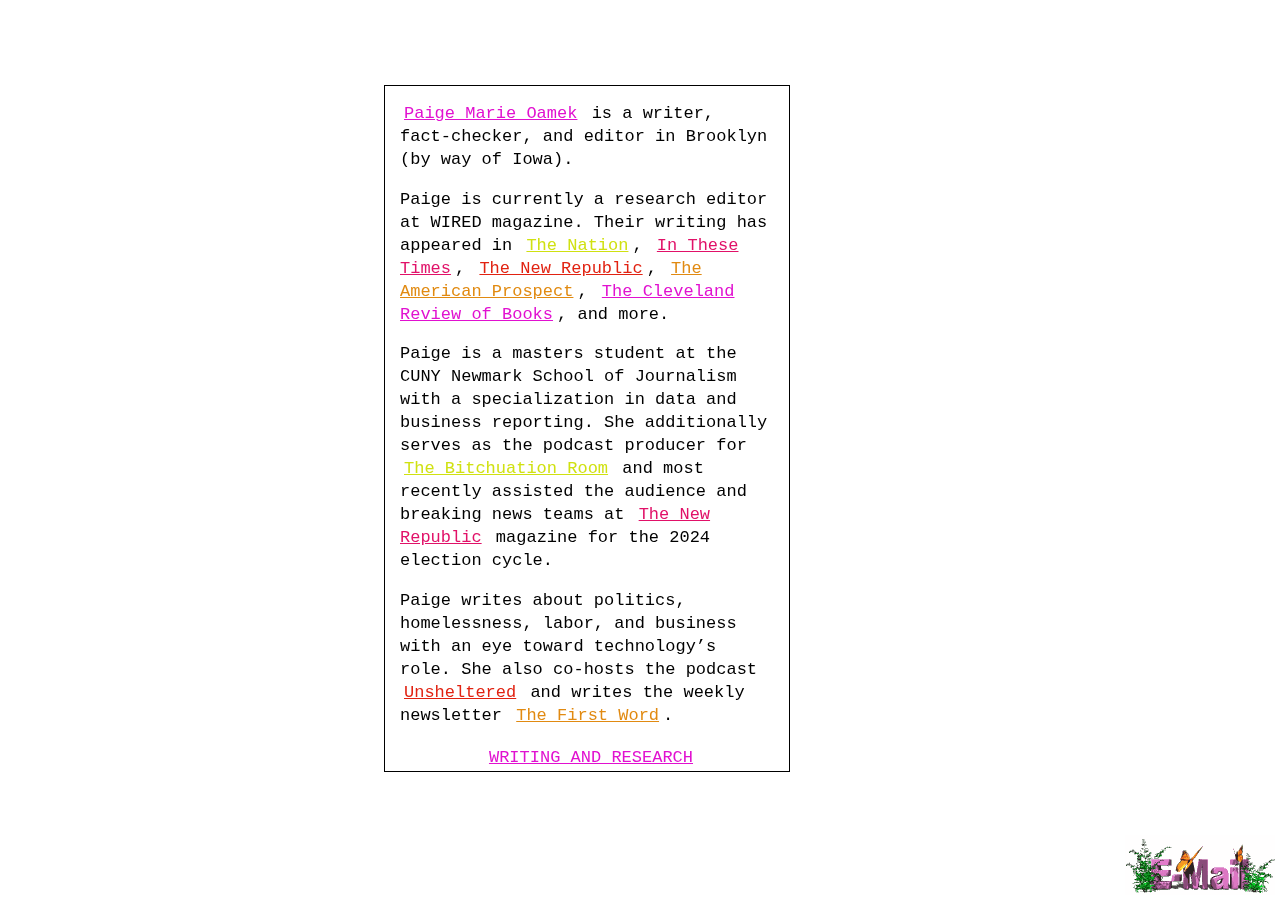
<file: index.html>
<!doctype html>
<html lang="en">
<head>
    <!-- This site is directly inspired by magoni.info by evan magoni. -->
    <meta name="viewport" content="width=device-width, initial-scale=1.0">
    <link rel="stylesheet"media="screen" href="style.css">
    <link rel="shortcut icon" type="img/jpg" href="img/favicon64.png"/>
    <meta charset="utf-8">
    <meta name="title" content="paige oamek">
    <meta name="description" content="fact-checker / journalist">
    <link rel="preconnect" href="https://fonts.googleapis.com">
    <link rel="preconnect" href="https://fonts.gstatic.com" crossorigin>
    <link href="https://fonts.googleapis.com/css2?family=Inconsolata:wght@300;400&display=swap" rel="stylesheet">
    <title>paige oamek</title>
</head>
<body>
    <a href="mailto: poamek@gmail.com" target="_blank"><img id="contactGif" src="img/email_flowers.gif"></a>
    <div id="spinnyDiv">
        <p><a target="_blank" class="paragraphLink" href="https://twitter.com/paigehtml">Paige Marie Oamek</a> is a writer, fact-checker, and editor in Brooklyn (by way of Iowa).</p> 

        <p>Paige is currently a research editor at WIRED magazine. Their writing has appeared in
            <a class="paragraphLink" target="_blank" href="https://www.thenation.com/authors/paige-oamek/">The Nation</a>,
            <a class="paragraphLink" target="_blank" href="https://inthesetimes.com/authors/paige-oamek">In These Times</a>,
            <a class="paragraphLink" target="_blank" href="https://newrepublic.com/authors/paige-oamek">The New Republic</a>,
            <a class="paragraphLink" target="_blank" href="https://prospect.org/topics/paige-oamek/">The American Prospect</a>,
            <a class="paragraphLink" target="_blank" href="https://www.clereviewofbooks.com/writing?author=6512eac705b3150401feec1c">The Cleveland Review of Books</a>,
            and more.
        </p>
        <p>
            Paige is a masters student at the CUNY Newmark School of Journalism with a specialization in data and business reporting.
            She additionally serves as the podcast producer for 
            <a class="paragraphLink" target="_blank" href="https://podcasts.apple.com/us/podcast/the-bitchuation-room/id1438285775">The Bitchuation Room</a>
            and most recently assisted the audience and breaking news teams at 
            <a class="paragraphLink" target="_blank" href="https://newrepublic.com/authors/paige-oamek">The New Republic</a>
            magazine for the 2024 election cycle. 
        </p>

        <p>
            Paige writes about politics, homelessness, labor, and business with an eye toward technology’s role. She also co-hosts the podcast 
            <a class="paragraphLink" target="_blank" href="https://podcasts.apple.com/us/podcast/unsheltered/id1743474956">Unsheltered</a> and writes the weekly newsletter <a class="paragraphLink" target="_blank" href="https://pgoh.substack.com/?utm_source=substack&utm_medium=web&utm_campaign=substack_profile ">The First Word</a>.

        
        </p>
        <a href="all.html" id="homeLink" class="fourthDepth paragraphLink">WRITING AND RESEARCH</a> <!-- could be little image of home -->
    </div>
    <script src="https://ajax.googleapis.com/ajax/libs/jquery/2.0.0/jquery.min.js"></script>
    <script src="app.js"></script>
</body>
</html>
</file>
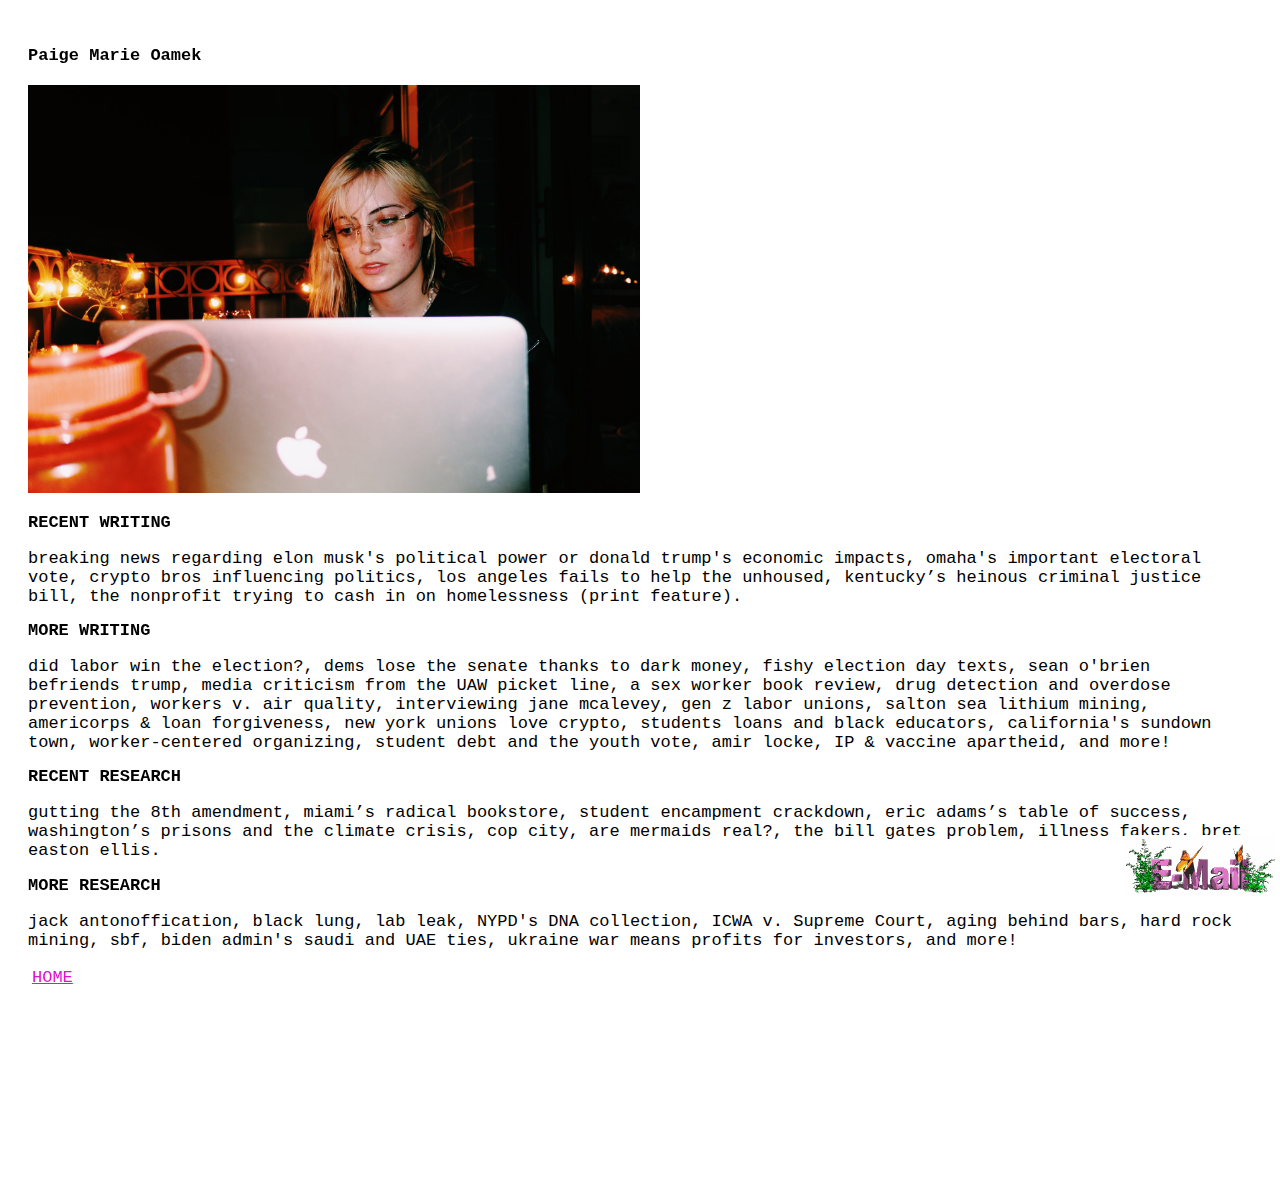
<file: all.html>
<!doctype html>
<html lang="en">
<head>
    <meta name="viewport" content="width=device-width, initial-scale=1.0">
    <link rel="stylesheet"media="screen" href="style.css">
    <link rel="shortcut icon" type="img/jpg" href="img/favicon64.png"/>
    <meta charset="utf-8">
    <meta name="title" content="paige oamek">
    <meta name="description" content="fact-checker / journalist">
    <link rel="preconnect" href="https://fonts.googleapis.com">
    <link rel="preconnect" href="https://fonts.gstatic.com" crossorigin>
    <link href="https://fonts.googleapis.com/css2?family=Inconsolata:wght@300;400&display=swap" rel="stylesheet">
    <title>paige oamek</title>
</head>
<body>
    <div>
        <p><a target="_blank" class="allPageLink" href="https://www.linkedin.com/in/paigeoamek"><b>Paige Marie Oamek</b></a></p>
        <img src="img/pidge_laptop.png" id="paigeProfileImg" alt="Paige working">
        <h2 class="smallerHeader shallowDepth">RECENT WRITING</h2>
        <a target="_blank" class="allPageLink" href="https://newrepublic.com/authors/paige-oamek">breaking news</a> regarding
        <a target="_blank" class="allPageLink" href="https://newrepublic.com/post/187340/elon-musk-1-million-giveaway-trump-shady" >elon musk's political power</a> or
        <a target="_blank" class="allPageLink" href="https://newrepublic.com/post/187195/trump-extreme-tariffs-threat-bloomberg-interview">donald trump's economic impacts</a>,  <a target="_blank" class="allPageLink" href="https://www.thenation.com/article/politics/nebraska-independents-abortion-second-cd/" >omaha's important electoral vote</a>, 
        <a target="_blank" class="allPageLink" href="https://newrepublic.com/article/185150/crypto-campaign-finance-spending-2024" >crypto bros influencing politics</a>,   
        <a target="_blank" class="allPageLink" href="https://www.thenation.com/article/politics/urban-alchemy-los-angeles-homelessness/" >los angeles fails to help the unhoused</a>,  
        <a target="_blank" class="allPageLink" href="https://www.thenation.com/article/society/kentucky-crime-bill/" >kentucky’s heinous criminal justice bill</a>, 
        <a target="_blank" class="allPageLink" href="https://www.thenation.com/article/society/homelessness-urban-alchemy/" >the nonprofit trying to cash in on homelessness (print feature)</a>.      
        
        <h2 class="smallerHeader shallowDepth">MORE WRITING</h2>

        <a target="_blank" class="allPageLink" href="https://newrepublic.com/post/188072/donald-trump-states-major-wins-labor-rights">did labor win the election?,</a>
        <a target="_blank" class="allPageLink" href="https://newrepublic.com/post/187928/trump-obsessed-republican-bernie-moreno-wins-ohio-senate-election">dems lose the senate thanks to dark money</a>, 
        <a target="_blank" class="allPageLink" href="https://newrepublic.com/post/187947/michigan-pennsylvania-texts-israel-gaza-kamala-harris" >fishy election day texts</a>, 
        <a target="_blank" class="allPageLink" href="https://newrepublic.com/post/183875/teamsters-president-praises-trump-sean-o-brien-rnc-speech" >sean o'brien befriends trump</a>, 
        <a target="_blank" class="allPageLink" href="https://fair.org/home/scolding-striking-auto-workers-in-advance-for-wrecking-economy/" >media criticism from the UAW picket line</a>, 
        <a target="_blank" class="allPageLink" href="https://www.clereviewofbooks.com/writing/irene-silt-the-tricking-hour-my-pleasure" >a sex worker book review</a>, 
        <a target="_blank" class="allPageLink" href="https://inthesetimes.com/article/harm-reduction-overdose-prevention-fentanyl-drug-testing" >drug detection and overdose prevention</a>, 
        <a target="_blank" class="allPageLink" href="https://inthesetimes.com/article/workers-organized-for-better-conditions-after-air-quality-plummeted" >workers v. air quality</a>, 
        <a target="_blank" class="allPageLink" href="https://inthesetimes.com/article/jane-mcalevey-rules-to-win-by-author-interview-union-contract-negotiation" >interviewing jane mcalevey</a>, 
        <a target="_blank" class="allPageLink" href="https://www.thenation.com/article/activism/may-day-young-people-gen-z-labor-unions/" >gen z labor unions</a>, 
        <a target="_blank" class="allPageLink" href="https://inthesetimes.com/article/lithium-mining-california-salton-sea-green-energy" >salton sea lithium mining</a>, 
        <a target="_blank" class="allPageLink" href="https://www.thenation.com/article/politics/americorps-student-loan-debt-forgiveness-biden/" >americorps & loan forgiveness</a>, 
        <a target="_blank" class="allPageLink" href="https://prospect.org/environment/electrical-workers-union-fights-to-expand-crypto-mining-in-new-york/" >new york unions love crypto</a>,
        <a target="_blank" class="allPageLink" href="https://inthesetimes.com/article/student-debt-cancellation-black-educators-labor-chicago-teachers-union" >students loans and black educators</a>, 
        <a target="_blank" class="allPageLink" href="https://inthesetimes.com/article/culver-city-california-progressive-daniel-lee-policing-rent-control-corporate-power-reparations" >california's sundown town</a>, 
        <a target="_blank" class="allPageLink" href="https://inthesetimes.com/article/daisy-pitkin-on-the-line-solidarity-union-like-a-moth-to-a-flame" >worker-centered organizing</a>, 
        <a target="_blank" class="allPageLink" href="https://inthesetimes.com/article/youth-vote-student-debt-cancellation-loan-forgiveness-midterms" >student debt and the youth vote</a>, 
        <a target="_blank" class="allPageLink" href="https://inthesetimes.com/article/students-walkout-amir-locke-blm-defund-minneapolis-police-minnesota" >amir locke</a>, 
        <a target="_blank" class="allPageLink" href="https://inthesetimes.com/article/pfizer-moderna-vaccine-apartheid-trips-waiver-wto-intellectual-property-patents" >IP & vaccine apartheid</a>, 
        <a target="_blank" class="allPageLink" href="https://www.independent.co.uk/voices/bernie-sanders-staffer-campaign-super-tuesday-establishment-democrats-biden-a9373456.html" > and more</a>!
            
        <h2 class="smallerHeader shallowDepth">RECENT RESEARCH</h2>
        <a target="_blank" class="allPageLink" href="https://www.businessinsider.com/eighth-amendment-prohibit-protect-prisoners-cruel-and-unusual-punishment-gutted-2024-12" >gutting the 8th amendment</a>, 
        <a target="_blank" class="allPageLink" href="https://jewishcurrents.org/paradis-lost?x-craft-preview=pbbcgxy0vd" >miami’s radical bookstore</a>, 
        <a target="_blank" class="allPageLink" href="https://www.thedriftmag.com/the-fortress-university/" >student encampment crackdown</a>,  
        <a target="_blank" class="allPageLink" href="https://tableofsuccess.hellgatenyc.com/" >eric adams’s table of success</a>, 
        <a target="_blank" class="allPageLink" href="https://www.hcn.org/issues/55-11/climate-change-the-climate-crisis-is-pushing-washingtons-prisons-to-the-brink/" >washington’s prisons and the climate crisis</a>, <a target="_blank" class="allPageLink" href="https://www.thedriftmag.com/no-atlanta-way/" >cop city</a>, 
        <a target="_blank" class="allPageLink" href="https://www.thedriftmag.com/can-the-sireniform-speak/" >are mermaids real?</a>, 
        <a target="_blank" class="allPageLink" href="https://us.macmillan.com/books/9781250291431/thebillgatesproblem" >the bill gates problem</a>,  
        <a target="_blank" class="allPageLink" href="  https://www.thedriftmag.com/the-bad-patient/" >illness fakers</a>, 
        <a target="_blank" class="allPageLink" href="https://www.thedriftmag.com/picking-up-the-shards/" >bret easton ellis</a>.  
    
        
        <h2 class="smallerHeader shallowDepth">MORE RESEARCH</h2>
        <a target="_blank" class="allPageLink" href="https://www.thedriftmag.com/dream-of-antonoffication/" >jack antonoffication</a>,
        <a target="_blank" class="allPageLink" href="https://inthesetimes.com/article/coal-miners-black-lung-young-dying-old-mans-disease-kim-kelly" >black lung</a>, 
        <a target="_blank" class="allPageLink" href="https://www.thenation.com/article/society/nih-emails-origin-covid-lab-theory/" >lab leak</a>,  
        <a target="_blank" class="allPageLink" href="https://www.thenation.com/article/society/chanel-lewis-karina-vetrano-nypd/" >NYPD's DNA collection</a>,   
        <a target="_blank" class="allPageLink" href="https://www.thenation.com/article/society/icwa-supreme-court-libretti-custody-case/" >ICWA v. Supreme Court</a>,   
        <a target="_blank" class="allPageLink" href="https://www.thenation.com/article/society/aging-behind-bars/" >aging behind bars</a>,   
        <a target="_blank" class="allPageLink" href="https://inthesetimes.com/article/native-american-indigenous-peoples-mining-mine-cleanup-environmental-justice-epa-bureau-of-land-management" >hard rock mining</a>, 
        <a target="_blank" class="allPageLink" href="https://www.thenation.com/article/economy/money-from-nothing/" >sbf</a>,
        <a target="_blank" class="allPageLink" href="https://prospect.org/world/why-biden-administration-hired-28-people-with-ties-saudi-arabia-uae/" >biden admin's saudi and UAE ties</a>, 
        <a target="_blank" class="allPageLink" href="https://inthesetimes.com/article/ukraine-russia-raytheon-lockheed-martin-general-dynamics-weapons-industry" >ukraine war means profits for investors</a>, 
        <a target="_blank" class="allPageLink" href="https://inthesetimes.com/article/homeland-security-immigrant-surveillance-migrants-cbp-border-portal-robot-dogs-technology-apps-ecarceration" >and more</a>! 

        <p>
            <a href="index.html" class="homeBtn" id="backToLandingLink">HOME</a>
        </p>        

        <h2 class="smallerHeader"></h2>
        <a href="mailto: poamek@gmail.com" target="_blank"><img id="contactGif" src="img/email_flowers.gif"></a>
    </div>
    <script src="https://ajax.googleapis.com/ajax/libs/jquery/2.0.0/jquery.min.js"></script>
    <script src="all.js"></script>    
</body>
</html>
</file>
<file: style.css>
:root {
    --regular_text:rgb(0, 0, 0);
    --border_color: rgb(0, 0, 0);
    --background_color: rgb(83, 83, 83);
    --background_color: rgb(255, 255, 255);
    --header_color: rgb(0, 0, 0);
    --link_color: rgb(56, 199, 34);
    --link_background: rgb(0, 0, 0);
    --visited_link_color: rgb(0, 100, 0);
    --visited_link_color_twitter_link: #929292;
    --highlight_background: rgb(245, 152, 53);
    --hover_link_color: rgb(56, 199, 34);
    --other_link_color: rgb(56, 199, 34);

    --rotating_color_0: #e111d0;
    --rotating_color_1: #d0e111;
    --rotating_color_2: #e11168;
    --rotating_color_3: #e12211;
    --rotating_color_4: #e18a11;
}

html {
    background-color: var(--background_color);
    color: var(--regular_text);
}


#paigeProfileImg {
    max-width: 90%;
}

::selection { /* Colors for highlighting stuff */
    background: var(--highlight_background);
}

::-moz-selection { /* Also colors for highlighting stuff */
    background: var(--highlight_background);
}

h1{
    position:relative;
}

body{
    padding:20px;
}

.allPageLink {
    text-decoration: none;
    color: var(--regular_text);
    text-decoration: none;
    margin: 10px;
    margin: 0;
    padding: 0;    
}

.randVisited0:visited {
    color: var(--rotating_color_0);
}

.randVisited1:visited {
    color: var(--rotating_color_1);
}

.randVisited2:visited {
    color: var(--rotating_color_2);
}

.randVisited3:visited {
    color: var(--rotating_color_3);
}

.randVisited4:visited {
    color: var(--rotating_color_4);
}


#contactGif {
    position: fixed;
    right: 5px;
    bottom: 5px;
    -webkit-transform-style:preserve-3d;
    transform-style:preserve-3d;    
}

#backToLandingLink {

}

.allPageLink:hover {
    color: var(--other_link_color);
    background-color: transparent;
}

.fungif {
    width: 30px;
    height: 30px;
}

body,h1,h2 {
    font-family:Courier,monospace;
    font-size:14px;
    font-weight:400;
}

a {
    color: var(--link_color);
    padding: 4px;
}

.contentLink:hover {
    color: var(--hover_link_color);
}

#homeLink {
    width:100%;
    display: flex;
    justify-content: center;    
}

#homeLink:hover {
    color: var(--other_link_color);
    background-color: none;
}

li:hover {
    background-color: var(--hover-link-background);
}

h1{
    left:0
}

strong{
    font-weight:700
}

ul{
    list-style:none;padding:0
}

.smallerHeader {
    font-weight: bold;
}

.homeBtn {
    color: var(--rotating_color_0);
}

.homeBtn:hover {
    color: var(--hover_link_color)
}

.paragraphLink:hover {
    color: var(--other_link_color);
    background-color: transparent;
}

/* 
The settings for spinny div when you're
on desktop.
 */
#spinnyDiv {
    border:1px solid var(--border_color);
    padding:0 15px;
    -webkit-transform-style:preserve-3d;
    transform-style:preserve-3d;
    max-width:374px;
}

#spinnyDiv:hover {
    border-color: black;
}

p,h2,ul{
    line-height:1.35;
    -webkit-transform:translateZ(100px);
    transform:translateZ(100px);
}
.pWithLinks {line-height: 1.2;}

/* The idea of these is to give you options for the 3d effect */
.thirdDepth{
    -webkit-transform:translateZ(200px);
    transform:translateZ(200px);

}

/* The idea of these is to give you options for the 3d effect */
.fourthDepth{
    /* -webkit-transform:translateZ(0px); */
    /* transform:translateZ(0px); */
}

/* The idea of these is to give you options for the 3d effect */
.fifthDepth{
    -webkit-transform:translateZ(-30px);
    transform:translateZ(-30px);
}

@media only screen and (min-width:770px) {

body{
    padding-bottom:10em;
}

body,h1,h2 {
    font-size: 17px;
}

/* 
The settings for spinny div when you're
on a mobile screen
 */
#spinnyDiv {
    width:374px;
    position:absolute;
    top:5em;
    left:30%;
}

#paigeProfileImg {
    max-width: 80%;
}

}

@media only screen and (min-width:900px) {
    #paigeProfileImg {
        max-width: 50%;
    }    
}
</file>
